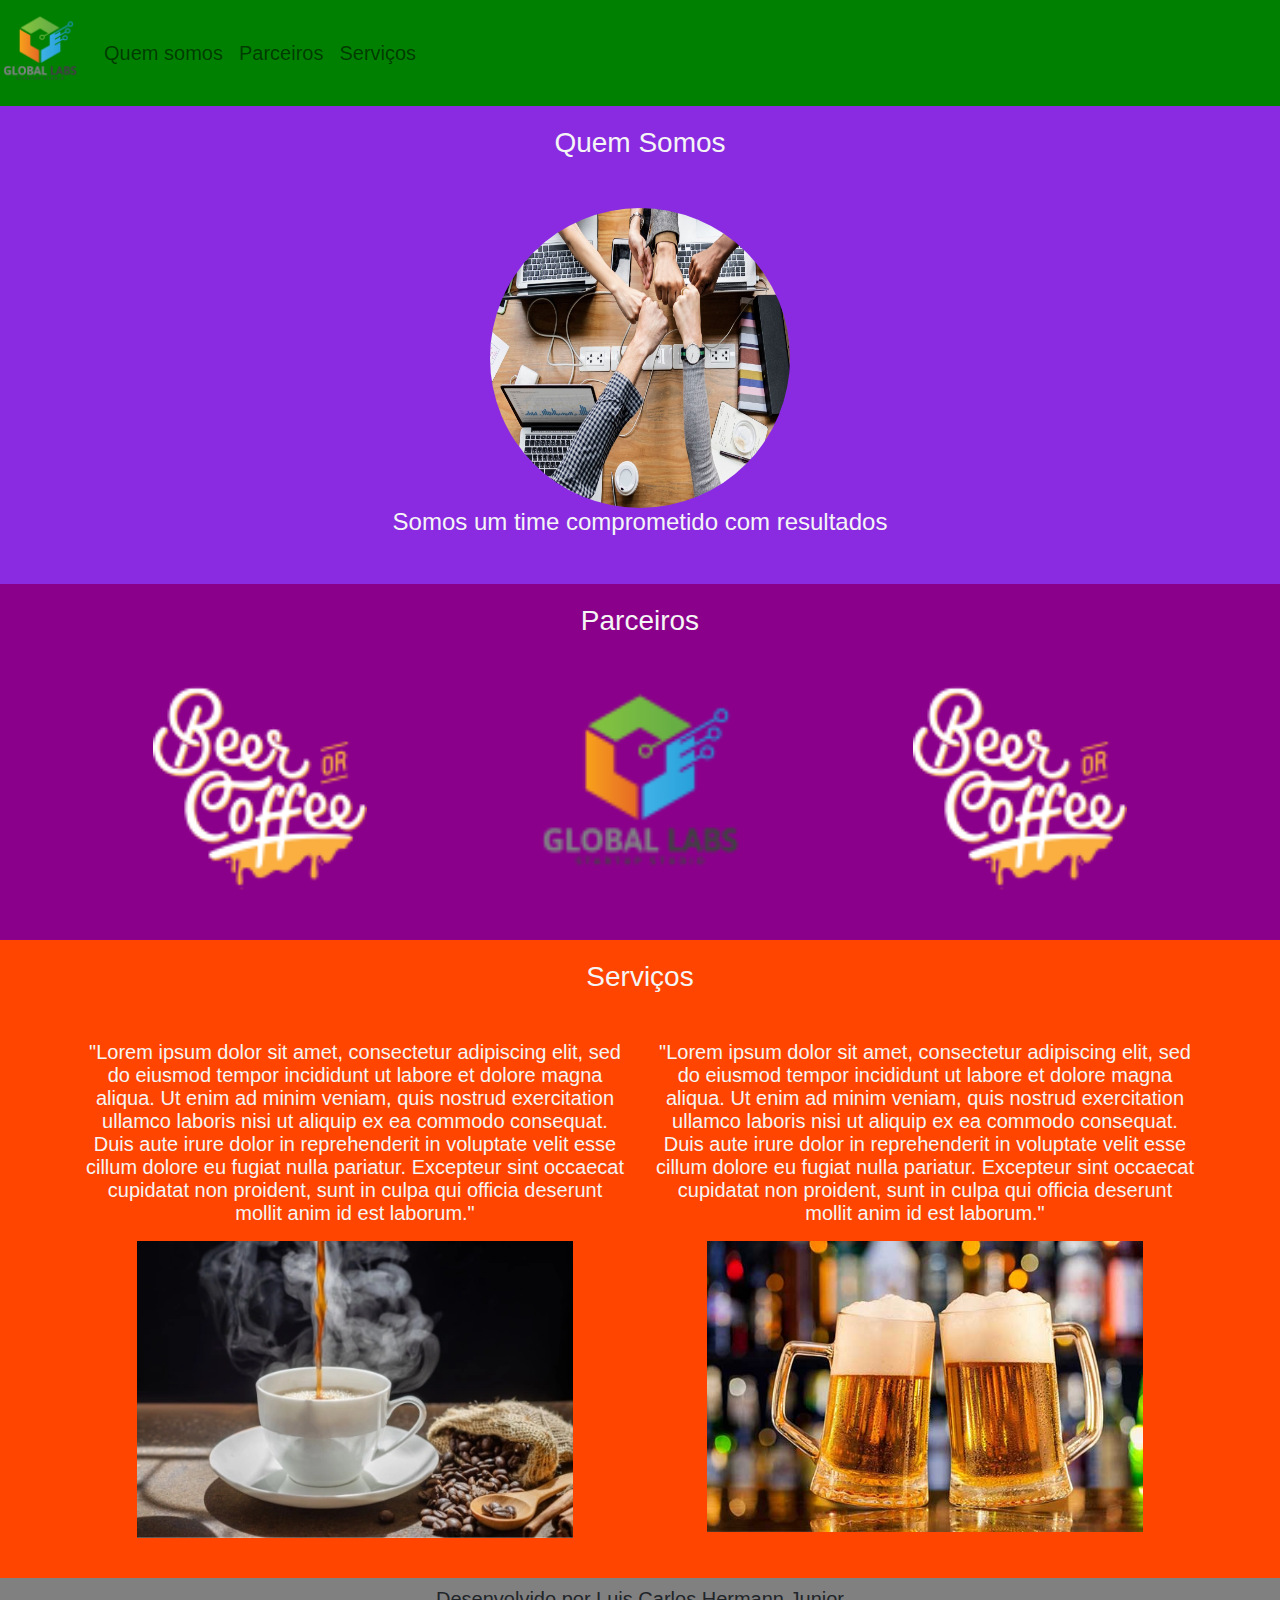
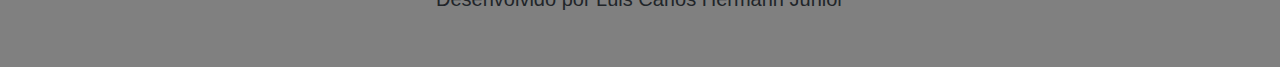
<file: Aula_Bootstrap/index.html>
<!DOCTYPE html>
<html lang="pt-br">
    <head>
        <title>Minha Página</title>
        <meta charset="utf-8">
        <link rel="stylesheet" type="text/css" href="Bootstrap/css/bootstrap.min.css">
        <link rel="stylesheet" type="text/css" href="css/style.css">
    </head>
    <body>
        <nav class="navbar navbar-expand-lg navbar-light">
            <a class="navbar-brand" href="#">
                <img src="img/GlobalLabs.png" width="80" height="80">
            </a>
            <div class="collapse navbar-collapse">
                <ul class="navbar-nav">
                    <li class="nav-item">
                        <a class="nav-link" href="#quemsomos">Quem somos</a>
                    </li>
                    <li class="nav-item">
                        <a class="nav-link" href="#parceiros">Parceiros</a>
                    </li>
                    <li class="nav-item">
                        <a class="nav-link" href="#servicos">Serviços</a>
                    </li>
                </ul>
            </div>
        </nav>
        <section id="quemsomos">
            <div class="container-fluid quem-somos text-center margin">
                <h3 class="margin">Quem Somos</h3>
                <img src="img/Time.jpg"class="rounded-circle" width="300" height="300">
                <h4>Somos um time comprometido com resultados</h4>
            </div>
        </section>
        <section id="parceiros">
            <div class="container-fluid parceiros text-center margin">
                <h3 class="margin">Parceiros</h3>
                <div class="container">
                    <div class="row">
                        <div class="col-lg-4">
                            <img src="img/BeerorCoffee.png" width="60%">
                        </div>
                        <div class="col-lg-4">
                            <img src="img/GlobalLabs.png" width="60%">
                        </div>
                        <div class="col-lg-4">
                            <img src="img/BeerorCoffee.png" width="60%">
                        </div>
                    </div>
                </div>
            </div>
        </section>
        <section id="servicos">
            <div class="container-fluid servicos text-center margin">
                <h3 class="margin">Serviços</h3>
                <div class="container">
                    <div class="row">
                        <div class="col-lg-6">
                            <p>"Lorem ipsum dolor sit amet, consectetur adipiscing elit, sed do eiusmod tempor incididunt ut labore et dolore magna aliqua. Ut enim ad minim veniam, quis nostrud exercitation ullamco laboris nisi ut aliquip ex ea commodo consequat. Duis aute irure dolor in reprehenderit in voluptate velit esse cillum dolore eu fugiat nulla pariatur. Excepteur sint occaecat cupidatat non proident, sunt in culpa qui officia deserunt mollit anim id est laborum."</p>
                            <img src="img/Café.png" width="80%">
                        </div>
                        <div class="col-lg-6">
                            <p>
                                "Lorem ipsum dolor sit amet, consectetur adipiscing elit, sed do eiusmod tempor incididunt ut labore et dolore magna aliqua. Ut enim ad minim veniam, quis nostrud exercitation ullamco laboris nisi ut aliquip ex ea commodo consequat. Duis aute irure dolor in reprehenderit in voluptate velit esse cillum dolore eu fugiat nulla pariatur. Excepteur sint occaecat cupidatat non proident, sunt in culpa qui officia deserunt mollit anim id est laborum."
                            </p>
                            <img src="img/Chopp.jpg" width="80%">
                        </div>
                    </div>
                </div>
            </div>
        </section>
    </body>
    <footer class="container-fluid text-center bg-footer margin">
        <p>Desenvolvido por Luis Carlos Hermann Junior</p>    
    </footer>

</html>
</file>
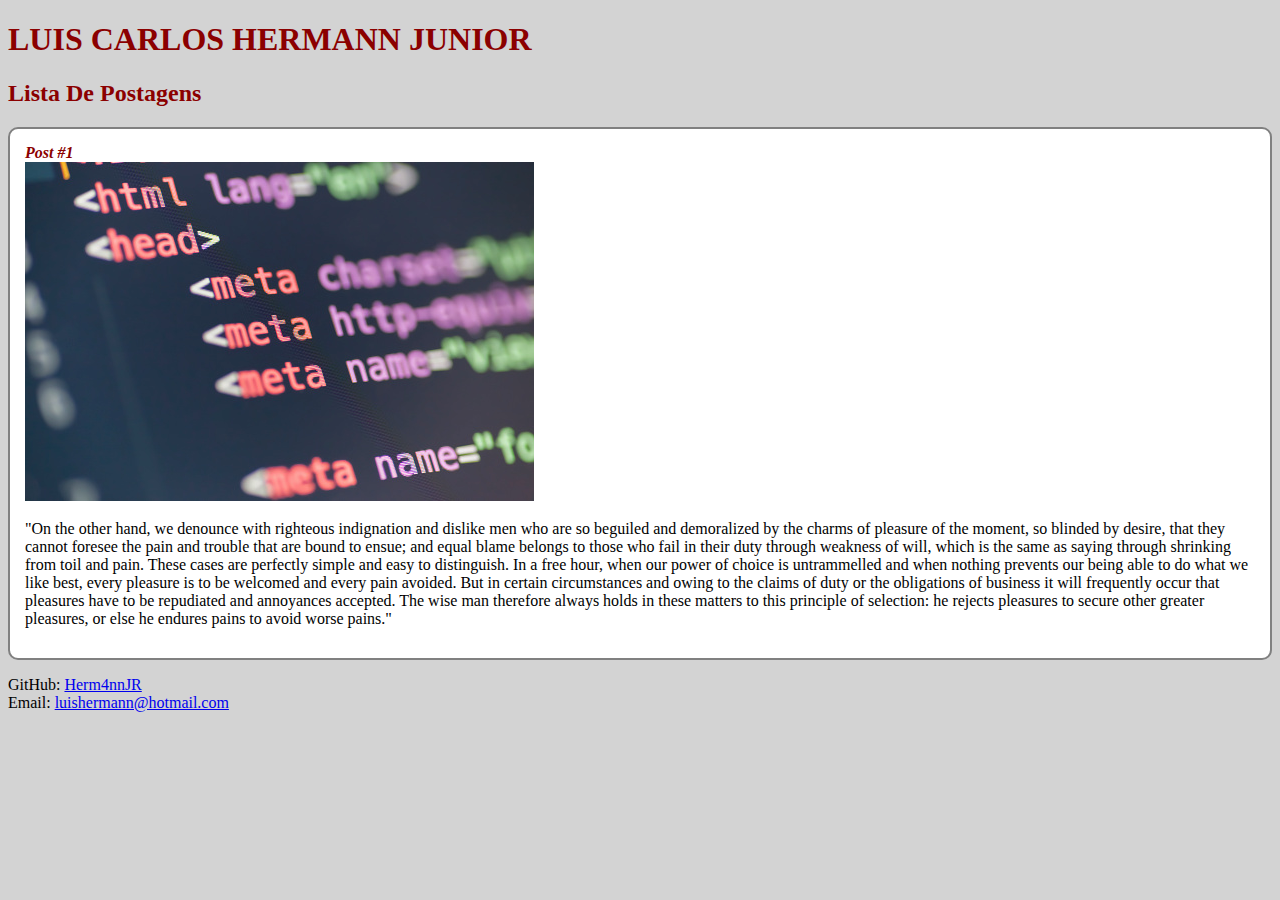
<file: HTML CSS Basico/index.html>
<!DOCTYPE html>
<html>
    <head>
        <meta charset="UTF-8">
        <title>Luis Carlos Hermann Jr</title>
        <link rel="stylesheet" href="style.css">
    </head>
    <body>
        <header>
            <!--Adicionar imagem Pessoal<img src="" alt="Fotografia de Luis Carlos Hermann Junior" class="photo">-->
            <h1 id="title">Luis Carlos Hermann Junior</h1>
        </header>
        <section>
            <header>
                <h2 class="subtitle">Lista de Postagens</h2>
            </header>
        </section>
        <article class=post>
            <header>
                <h3 class="post_title">
                    Post #1
                    <br>
                    <img src="img/CodeHTML.jpg" alt="Editor de Texto mostrando Codigos HTML">
                </h3>
            </header>
            <p class="post_content">
                "On the other hand, we denounce with righteous indignation and dislike men who are so beguiled and demoralized by the charms of pleasure of the moment, so blinded by desire, that they cannot foresee the pain and trouble that are bound to ensue; and equal blame belongs to those who fail in their duty through weakness of will, which is the same as saying through shrinking from toil and pain. These cases are perfectly simple and easy to distinguish. In a free hour, when our power of choice is untrammelled and when nothing prevents our being able to do what we like best, every pleasure is to be welcomed and every pain avoided. But in certain circumstances and owing to the claims of duty or the obligations of business it will frequently occur that pleasures have to be repudiated and annoyances accepted. The wise man therefore always holds in these matters to this principle of selection: he rejects pleasures to secure other greater pleasures, or else he endures pains to avoid worse pains."
            </p>
        </article>

        <footer>
            <ul class="contact_list">
                <li>GitHub: <a href="https://github.com/Herm4nnJR" target="_blank">Herm4nnJR</a></li>
                <li>Email: <a href="mailto:luishermann@hotmail.com">luishermann@hotmail.com</a></li>
            </ul>
        </footer>
    </body>
</html>
</file>
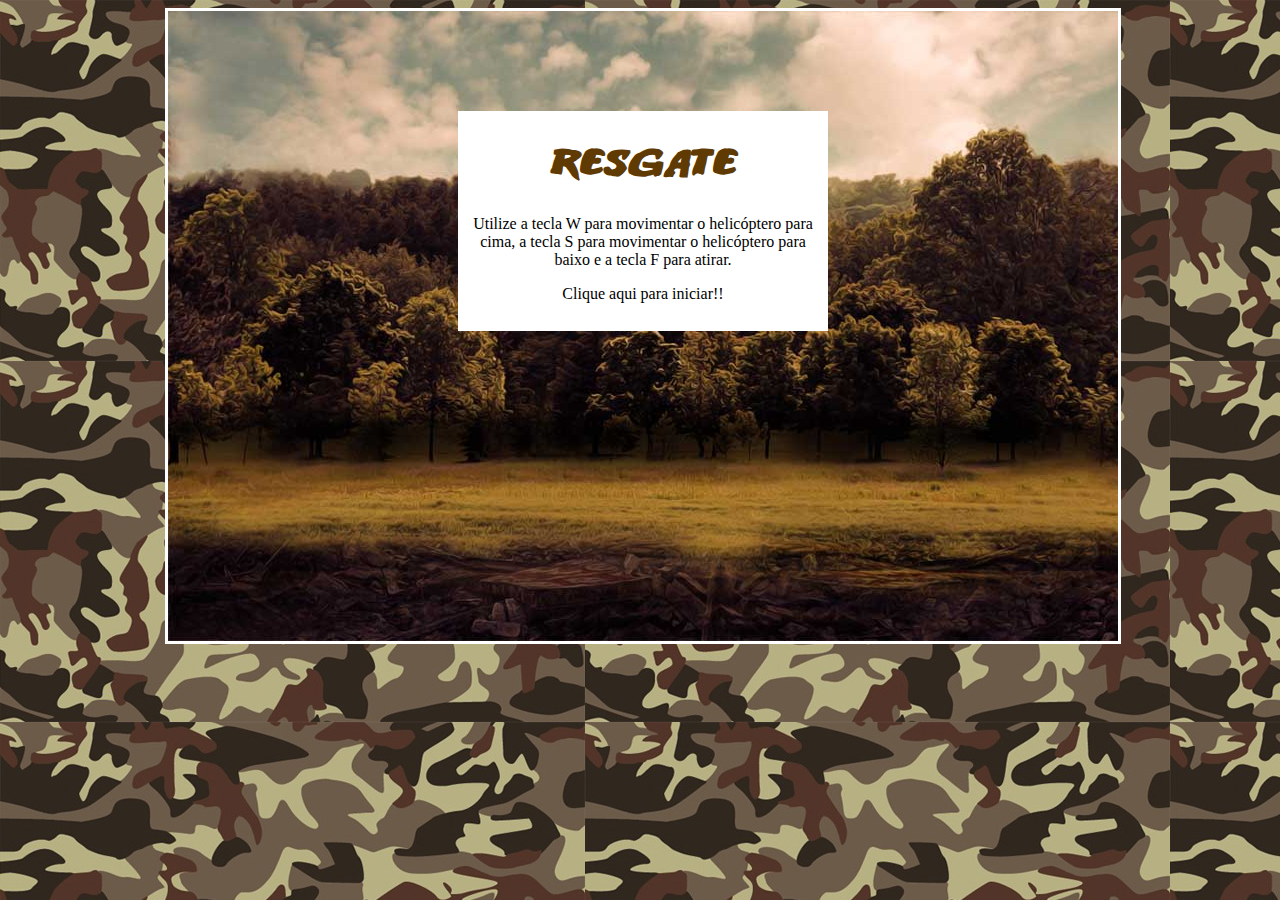
<file: jogo1/index.html>
<!doctype html>
<html lang="pt-br">
    <head>
        <meta charset="utf-8">
        <title>Resgate</title>
        <link href="css/estilos.css" rel="stylesheet" type="text/css">
    </head>

    <body>
    <div id="container"> <!-- div container !-->

        <div id="fundoGame"> <!-- div fundoGame !-->
        
            <div id="inicio" onclick="start()"><h1> Resgate </h1> <!-- div inicio !-->
            <p>Utilize a tecla W para movimentar o helicóptero para cima, a tecla S para movimentar o helicóptero para baixo e a tecla F para atirar.</p>
            <p> Clique aqui para iniciar!! </p>
            </div> <!-- Fim da div inicio !-->
            
        </div> <!-- Fim da div fundoGame !-->
        
    </div> <!-- Fim da div container !-->
    <!-- Sons do jogo !-->
    <audio src="sons/som.mp3" preload="auto" id="somDisparo"></audio>
    <audio src="sons/explosao.mp3" preload="auto" id="somExplosao"></audio>
    <audio src="sons/musica_fundo.mp3" preload="auto" id="musica"></audio>
    <audio src="sons/gameover.mp3" preload="auto" id="somGameover"></audio>
    <audio src="sons/perdido.mp3" preload="auto" id="somPerdido"></audio>	
    <audio src="sons/resgate.mp3" preload="auto" id="somResgate"></audio>  
    <!-- Arquivos .Js-->
    <script type="text/javascript" src="js/jquery-1.11.1.min.js"></script>
    <script type="text/javascript" src="js/js.js"></script>
    <script type="text/javascript" src="js/jquery-collision.min.js"></script>
    </body>
</html>
</file>
<file: Aula_Bootstrap/css/style.css>
body{
    font: 20px Arial, sans-serif;
}

.navbar {
    background-color: green;
}

.quem-somos{
    background-color: blueviolet;
    color: whitesmoke;
}

.margin{
    padding-top: 10px;
    padding-bottom: 40px;
}

.parceiros{
    background-color: darkmagenta;
    color: whitesmoke;
}

.servicos{
    background-color: orangered;
    color: whitesmoke;
}

.bg-footer{
    background-color: grey;
}
</file>
<file: HTML CSS Basico/style.css>
body {
    background-color: lightgray;
    font-family: Verdana Arial;
}

.photo{
    border-radius: 50%;
    border: 3px solid greenyellow;
}

#title{
    color: darkred; 
    text-transform: uppercase;
}

.subtitle, .post_title{
    color: darkred; 
    text-transform: capitalize;
}

.post_title{
    font-size: 16px;
    font-style: italic;
    margin: 0;
    margin-bottom: 15px;
}

.post{
    background-color: white;
    padding: 15px;
    border: 2px solid gray;
    margin-bottom: 15px;
    border-radius: 10px;
}

.post_content{
    margin: 0;
    margin-bottom: 15px;
}

.contact_list{
    list-style-type: none;
    padding-left: 0;
}
</file>
<file: jogo1/css/estilos.css>
@font-face {
	font-family:Titulo;
	src:url(../fontes/ANODETONOONE.TTF);
}

h1 {
	font-family:Titulo;
	font-size:40px;
	color:#603A03;
}

body {
	background-image:url(../imgs/fundo.jpg);
}

#container{
	width:950px;
	height:auto;
	position:relative;
	margin-left:auto;
	margin-right:auto;
}


#fundoGame {
	width:950px;
	height:630px;
	background-image:url(../imgs/fundo_game.jpg);
	border-color:#FFF;
	border-style:solid;
}

#jogador {
	width:256px;
	height:66px;
	position:absolute;
	left:8px;
	top:179px;
background-image:url(../imgs/apache.png);

}

#inimigo1 {
	width: 256px;
	height: 66px;
	position: absolute;
	left: 689px;
	top: 253px;
	background-image:url(../imgs/inimigo1.png);
	
}

#inimigo2 {
	width: 165px;
	height: 70px;
	position: absolute;
	left: 775px;
	top: 447px;
	background-image: url(../imgs/inimigo2.png);
}

#amigo {
	width: 44px;
	height: 51px;
	position: absolute;
	left: 10px;
	top: 464px;
	background-image:url(../imgs/amigo.png);
}

#inicio {
	width:350px;
	height:200px;
	background-color:#FFF;
 	margin-left:auto;
        margin-right:auto;
 	margin-top:100px;
	text-align:center;
	padding:10px;

}

.anima1 {
	background-image:url(../imgs/helicoptero.png);
	animation:play .5s steps(2) infinite;

       -webkit-animation: play .5s steps(2) infinite;
       -moz-animation: play .5s steps(2) infinite;
       -ms-animation: play .5s steps(2) infinite;
       -o-animation: play .5s steps(2) infinite;
}

@keyframes play {
	from {background-position:0px;}
	to {background-position:-512px;}
}


@-webkit-keyframes play {
   from { background-position:0px; }
     to { background-position: -512px; }
}

@-moz-keyframes play {
   from { background-position:0px; }
     to { background-position: -512px; }
}

@-ms-keyframes play {
   from { background-position:0px; }
     to { background-position: -512px; }
}

@-o-keyframes play {
   from { background-position:0px; }
     to { background-position: -512px; }
}

.anima2 {
    background-image:url(../imgs/inimigo1.png);
    animation: play .5s steps(2) infinite;
    -webkit-animation: play .5s steps(2) infinite;
    -moz-animation: play .5s steps(2) infinite;
    -ms-animation: play .5s steps(2) infinite;
    -o-animation: play .5s steps(2) infinite; 
}


.anima3 {
	background-image:url(../imgs/amigo.png);
	animation:play2 .9s steps(12) infinite;
	-webkit-animation: play2 .9s steps(12) infinite;
       -moz-animation: play2 .9s steps(12) infinite;
        -ms-animation: play2 .9s steps(12) infinite;
         -o-animation: play2 .9s steps(12) infinite;
}

@keyframes play2 {
	from {background-position:0px;}
	to {background-position:-528px;}
}

@-webkit-keyframes play2 {
   from { background-position:    0px; }
     to { background-position: -528px; }
}

@-moz-keyframes play2 {
   from { background-position:    0px; }
     to { background-position: -528px; }
}

@-ms-keyframes play2 {
   from { background-position:    0px; }
     to { background-position: -528px; }
}

@-o-keyframes play2 {
   from { background-position:    0px; }
     to { background-position: -528px; }
}

#disparo {
	width: 50px;
	height: 8px;
	position: absolute;
	background-image: url(../imgs/disparo.png);
}

#explosao1 {
	width:15px;
	height:87px;
	position:absolute;

}

#explosao2 {
	width:15px;
	height:87px;
	position:absolute;
	
}

#explosao3 {
	width:44px;
	height:51px;
	position:absolute;
}

.anima4 {
	width:44px;
	height:51px;
	background-image:url(../imgs/amigo_morte.png);
	animation:play3 .5s steps(7) infinite;
	-webkit-animation: play3 .5s steps(7) infinite;
    -moz-animation: play3 .5s steps(7) infinite;
    -ms-animation: play3 .5s steps(7) infinite;
    -o-animation: play3 .5s steps(7) infinite;
}

@keyframes play3 {
	from {background-position:0px;}
	to {background-position:-308px;}
}

@-webkit-keyframes play3 {
   from { background-position:    0px; }
     to { background-position: -308px; }
}

@-moz-keyframes play3 {
   from { background-position:    0px; }
     to { background-position: -308px; }
}

@-ms-keyframes play3 {
   from { background-position:    0px; }
     to { background-position: -308px; }
}

@-o-keyframes play3 {
   from { background-position:    0px; }
     to { background-position: -308px; }
}

#placar {
	width: 450px;
	height: 50px;
	position: absolute;
	left: 5px;
	top: 590px;
}

h2 {
	font-family:Titulo;
	font-size:20px;
	color:#FFF
}

#energia {
	width: 140px;
	height: 38px;
	position: absolute;
	left: 750px;
	top: 7px;	
}

h3 {
	font-family:Titulo;
	font-size:20px;
	color:#603A03;

}

#fim {
	width:350px;
	height:200px;
	background-color:#FFF;
 	margin-left:auto;
    	margin-right:auto;
 	margin-top:100px;
	text-align:center;
	padding:10px;

}
</file>
